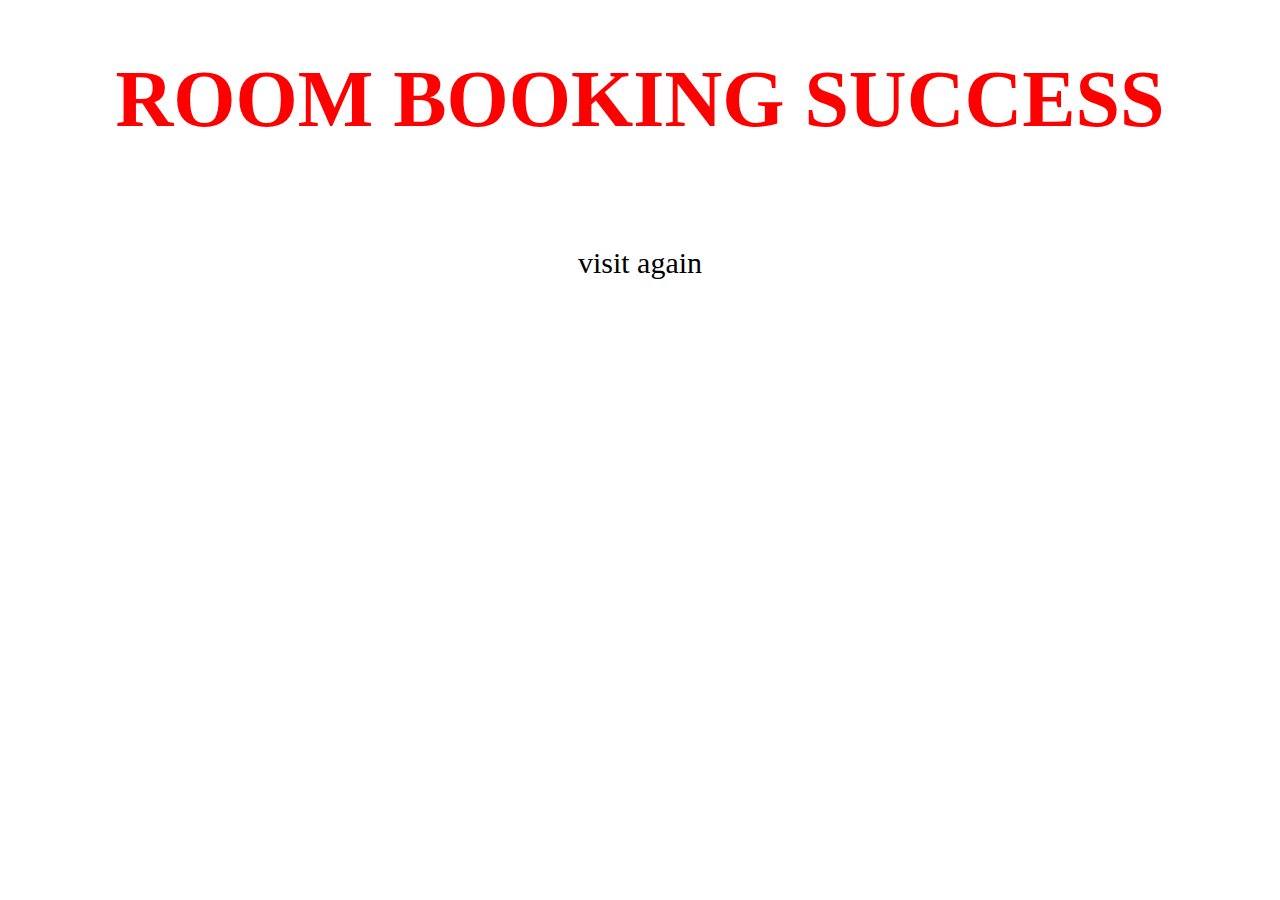
<file: hotel mang project/success.html>
<!DOCTYPE html>
<html>
<head>
	<title>success</title>

</head>
<body>
	<center>
<h1 style="font-weight: bolder; font-size: 80px; color: red;">ROOM BOOKING SUCCESS</h1><br>

<p style="font-size: 30px;">visit again</p>
</center>
</body>
</html>
</file>
